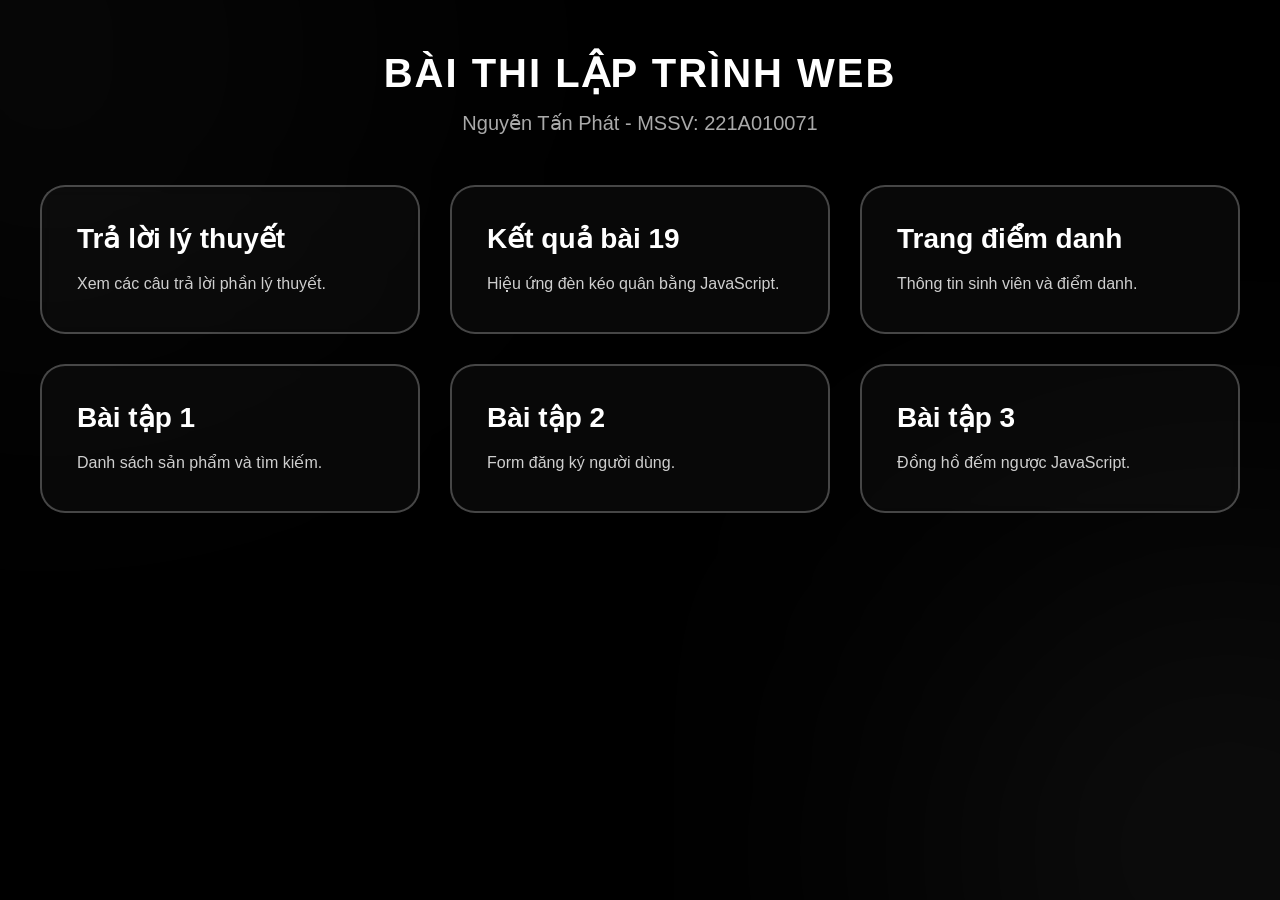
<file: index.html>
<!DOCTYPE html>
<html lang="vi">
<head>
    <meta charset="UTF-8">
    <meta name="viewport" content="width=device-width, initial-scale=1.0">
    <title>701 - 221A010071</title>
    <link rel="stylesheet" href="css/style.css">
</head>
<body>

    <header>
        <h1>BÀI THI LẬP TRÌNH WEB</h1>
        <p>Nguyễn Tấn Phát - MSSV: 221A010071</p>
    </header>

    <main class="menu">

        <a class="card" href="https://dinoxanh.github.io/LyThuyet/" target="_blank" rel="noopener noreferrer">
            <h2>Trả lời lý thuyết</h2>
            <p>Xem các câu trả lời phần lý thuyết.</p>
        </a>

        <a class="card" href="https://dinoxanh.github.io/denlong/" target="_blank" rel="noopener noreferrer">
            <h2>Kết quả bài 19</h2>
            <p>Hiệu ứng đèn kéo quân bằng JavaScript.</p>
        </a>

        <a class="card" href="https://dinoxanh.github.io/DiemDanh/" target="_blank" rel="noopener noreferrer">
            <h2>Trang điểm danh</h2>
            <p>Thông tin sinh viên và điểm danh.</p>
        </a>

        <a class="card" href="https://dinoxanh.github.io/SanPham/" target="_blank" rel="noopener noreferrer">
            <h2>Bài tập 1</h2>
            <p>Danh sách sản phẩm và tìm kiếm.</p>
        </a>

        <a class="card" href="https://dinoxanh.github.io/FormDangKy/" target="_blank" rel="noopener noreferrer">
            <h2>Bài tập 2</h2>
            <p>Form đăng ký người dùng.</p>
        </a>

        <a class="card" href="https://dinoxanh.github.io/DongHo/" target="_blank" rel="noopener noreferrer">
            <h2>Bài tập 3</h2>
            <p>Đồng hồ đếm ngược JavaScript.</p>
        </a>

    </main>

</body>
</html>
</file>
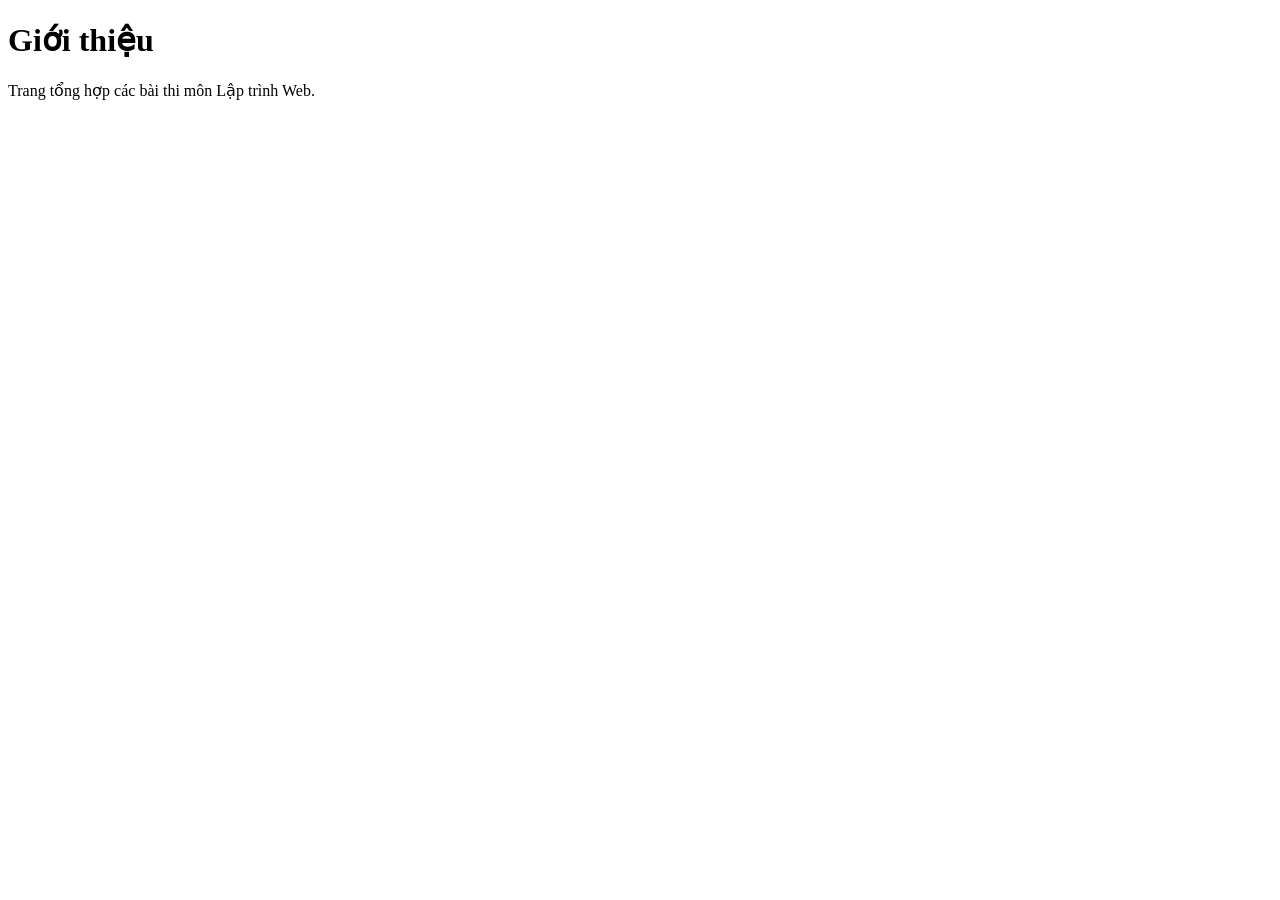
<file: about.html>
<!DOCTYPE html>
<html lang="vi">
<head>
    <meta charset="UTF-8">
    <title>Giới thiệu</title>
</head>
<body>
    <h1>Giới thiệu</h1>
    <p>Trang tổng hợp các bài thi môn Lập trình Web.</p>
</body>
</html>
</file>
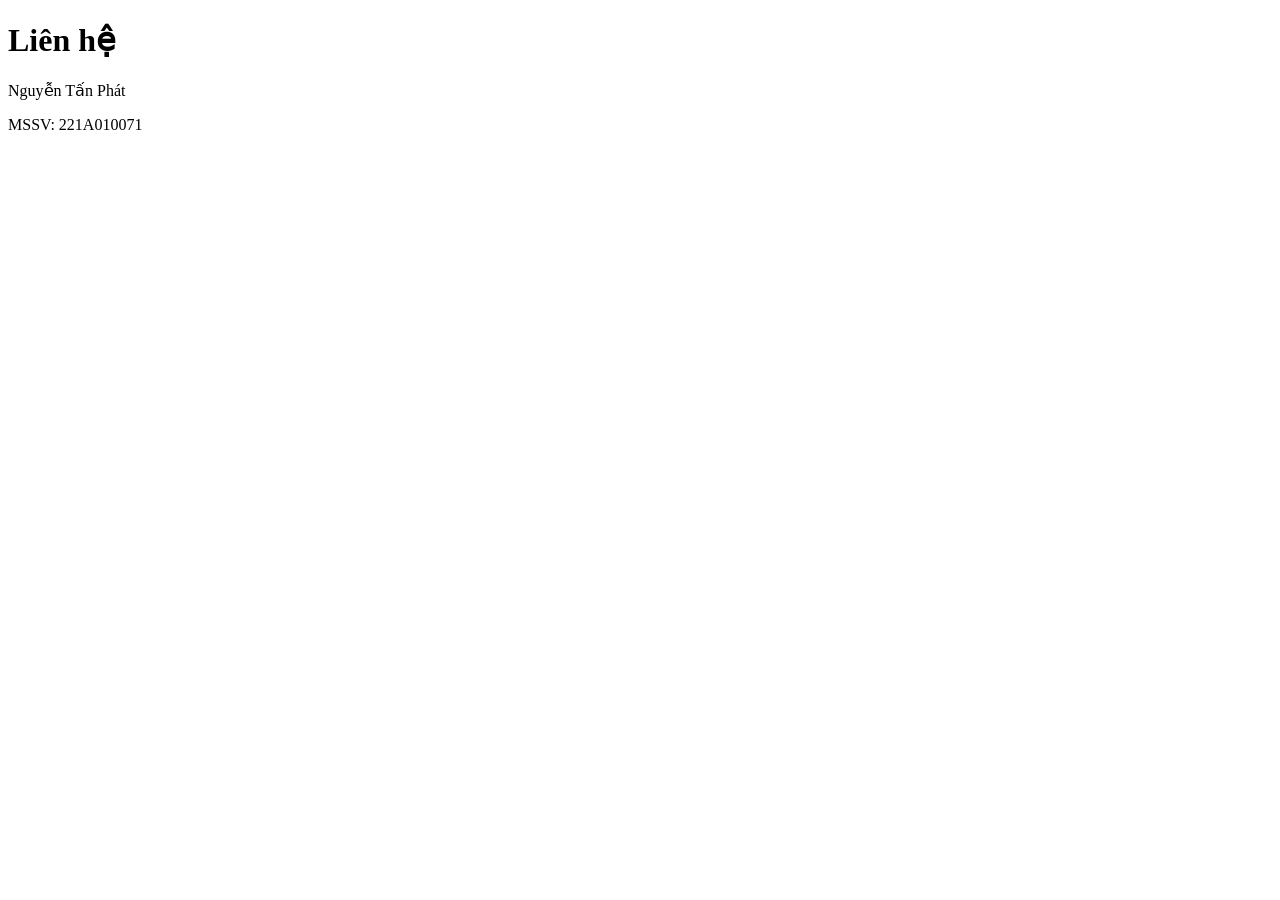
<file: contact.html>
<!DOCTYPE html>
<html lang="vi">
<head>
    <meta charset="UTF-8">
    <title>Liên hệ</title>
</head>
<body>
    <h1>Liên hệ</h1>
    <p>Nguyễn Tấn Phát</p>
    <p>MSSV: 221A010071</p>
</body>
</html>
</file>
<file: css/style.css>
*{
    margin:0;
    padding:0;
    box-sizing:border-box;
    font-family:Arial, Helvetica, sans-serif;
}

body{
    min-height:100vh;
    background:#000;
    color:#fff;
    padding:50px 20px;
}

/* hiệu ứng nền */
body::before,
body::after{
    content:"";
    position:fixed;
    width:400px;
    height:400px;
    border-radius:50%;
    filter:blur(180px);
    z-index:-1;
}

body::before{
    background:#111;
    top:-150px;
    left:-150px;
}

body::after{
    background:#222;
    bottom:-150px;
    right:-150px;
}

header{
    text-align:center;
    margin-bottom:50px;
}

header h1{
    font-size:40px;
    margin-bottom:15px;
    letter-spacing:2px;
}

header p{
    color:#aaa;
    font-size:20px;
}

.menu{
    max-width:1200px;
    margin:auto;
    display:grid;
    grid-template-columns:repeat(auto-fit,minmax(300px,1fr));
    gap:30px;
}

.card{
    text-decoration:none;
    color:#fff;
    padding:35px;
    border:2px solid rgba(255,255,255,0.25);
    border-radius:25px;
    background:rgba(255,255,255,0.03);
    backdrop-filter:blur(8px);
    transition:all .3s ease;
}

.card:hover{
    transform:translateY(-10px);
    border-color:#fff;
    background:rgba(255,255,255,0.08);
    box-shadow:0 0 25px rgba(255,255,255,0.15);
}

.card h2{
    margin-bottom:15px;
    font-size:28px;
}

.card p{
    color:#cfcfcf;
    line-height:1.7;
}

@media(max-width:768px){
    header h1{
        font-size:30px;
    }

    header p{
        font-size:17px;
    }

    .menu{
        grid-template-columns:1fr;
    }
}
</file>
